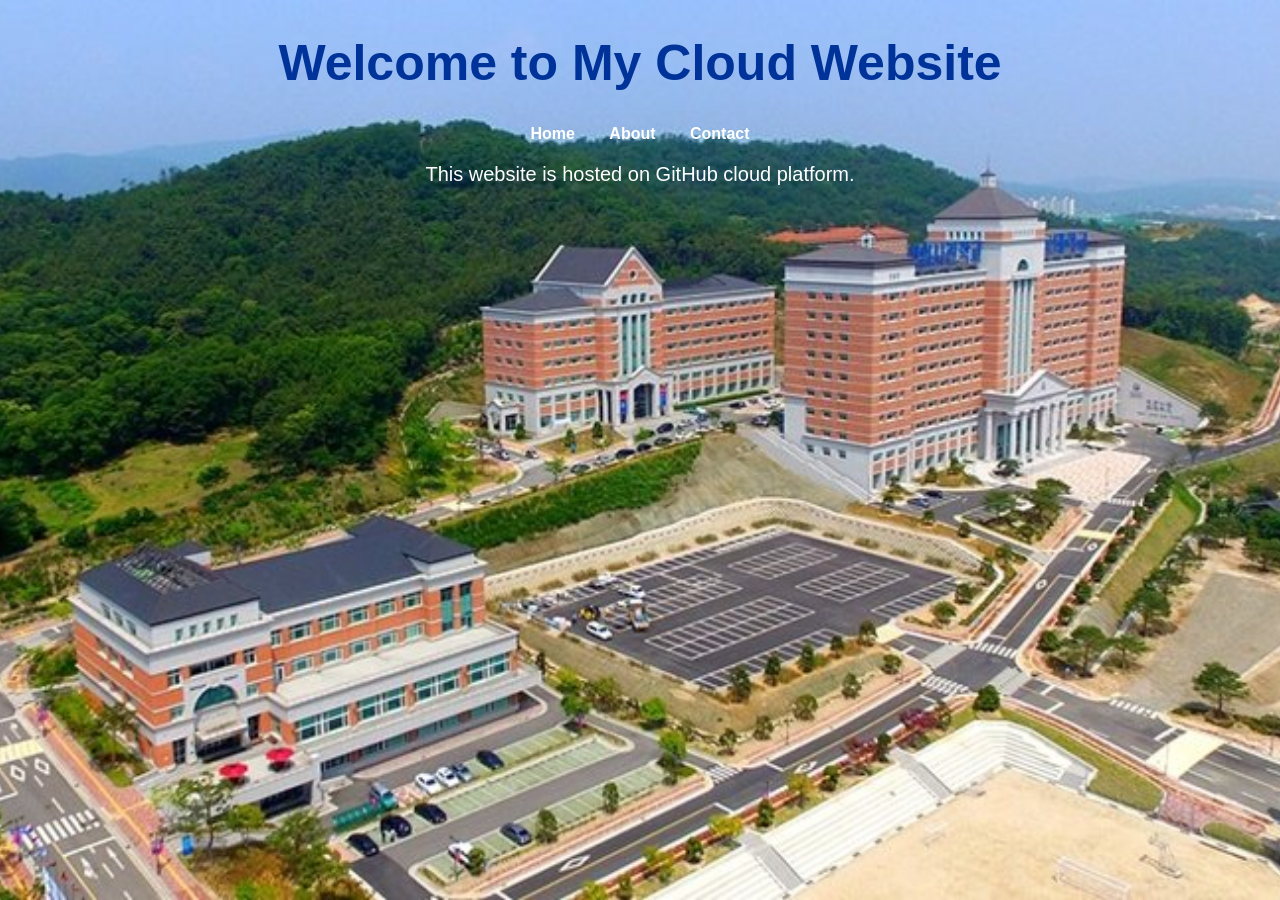
<file: index.html>
<!DOCTYPE html>
<html>
<head>
<title>Nashiv Website</title>
<link rel="stylesheet" href="style.css">
</head>

<body>

<h1>Welcome to My Cloud Website</h1>

<nav>
<a href="index.html">Home</a>
<a href="about.html">About</a>
<a href="contact.html">Contact</a>
</nav>

<p>This website is hosted on GitHub cloud platform.</p>

</body>
</html>
</file>
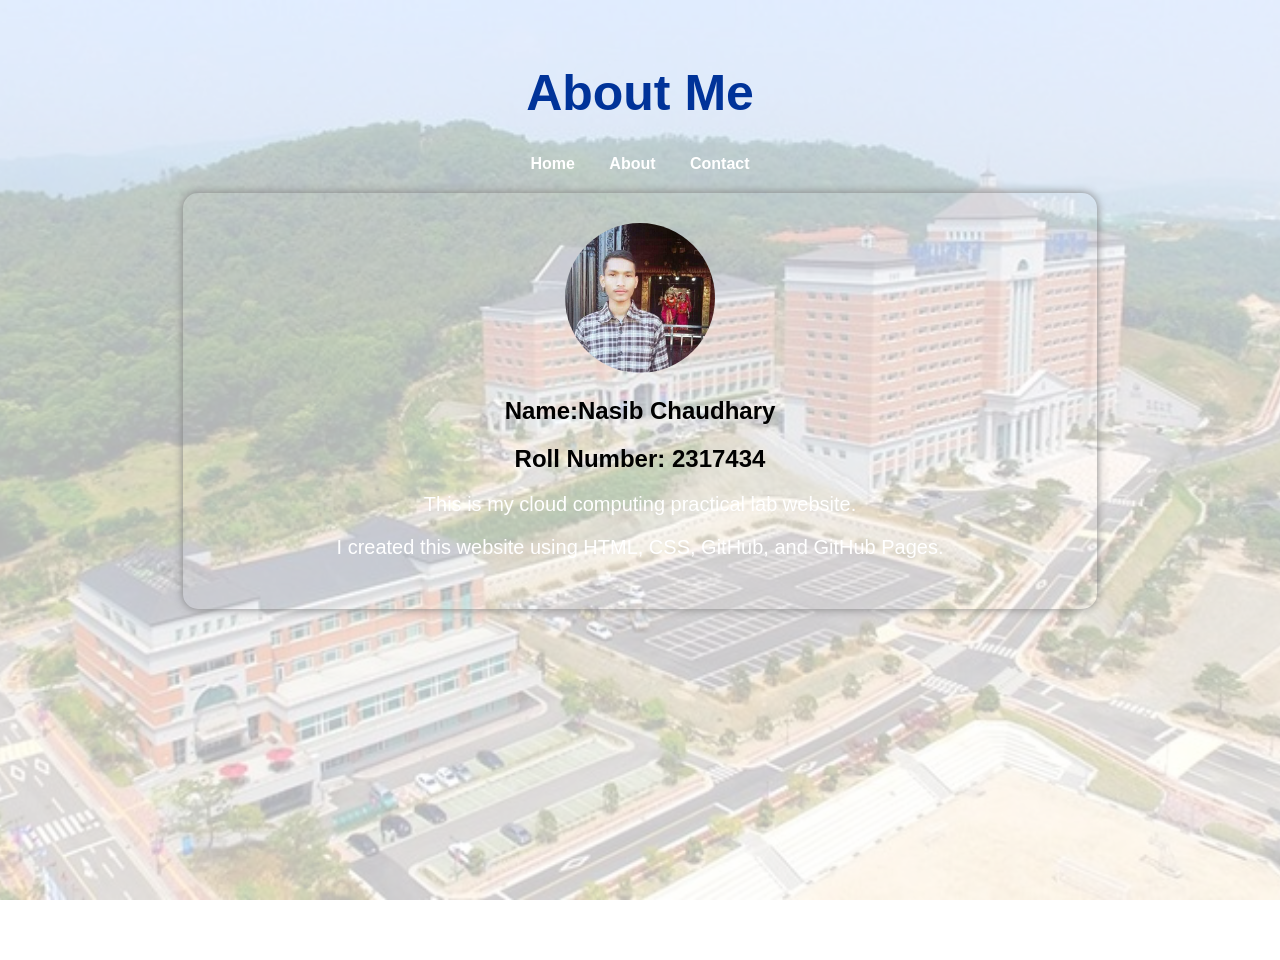
<file: about.html>
<!DOCTYPE html>
<html>
<head>
    <title>About Me</title>
    <link rel="stylesheet" href="style.css">
</head>

<body>

<div class="overlay">

<h1>About Me</h1>

<nav>
    <a href="index.html">Home</a>
    <a href="about.html">About</a>
    <a href="contact.html">Contact</a>
</nav>

<div class="card">

<img src="profile.jpg" class="profile">

<h2>Name:Nasib Chaudhary</h2>
<h2>Roll Number: 2317434</h2>

<p>This is my cloud computing practical lab website.</p>

<p>I created this website using HTML, CSS, GitHub, and GitHub Pages.</p>

</div>

</div>

</body>
</html>
</file>
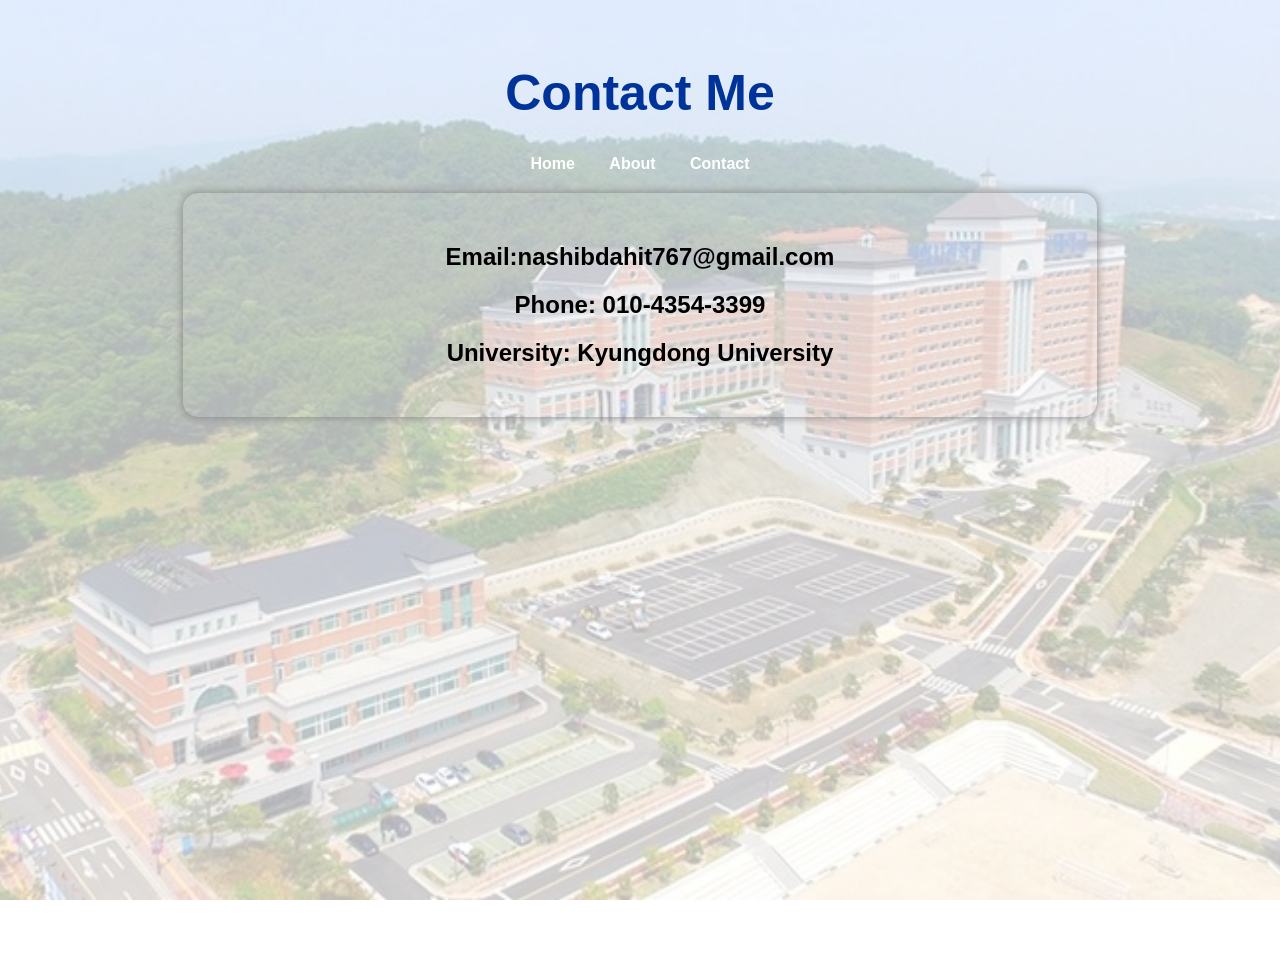
<file: contact.html>
<!DOCTYPE html>
<html>
<head>
    <title>Contact Me</title>
    <link rel="stylesheet" href="style.css">
</head>

<body>

<div class="overlay">

<h1>Contact Me</h1>

<nav>
    <a href="index.html">Home</a>
    <a href="about.html">About</a>
    <a href="contact.html">Contact</a>
</nav>

<div class="card">

<h2>Email:nashibdahit767@gmail.com</h2>

<h2>Phone: 010-4354-3399</h2>

<h2>University: Kyungdong University</h2>

</div>

</div>

</body>
</html>
</file>
<file: style.css>
body{
    margin:0;
    padding:0;
    font-family: Arial, sans-serif;
    text-align:center;

    background-image:url("background.jpg");
    background-size:cover;
    background-position:center;
    background-attachment:fixed;
}

.overlay{
    background-color: rgba(255,255,255,0.7);
    min-height:100vh;
    padding:30px;
}

h1{
    color:#003399;
    font-size:50px;
}

nav{
    margin:20px;
}

nav a{
    text-decoration:none;
    color:white;
    font-weight:bold;
    margin:15px;
}

.card{
    background:black and white;
    width:70%;
    margin:auto;
    padding:30px;
    border-radius:15px;
    box-shadow:0px 0px 10px gray;
}

.profile{
    width:150px;
    height:150px;
    border-radius:50%;
}

.logo{
    width:120px;
}

p{
    font-size:20px;
    color: white;
}
</file>
